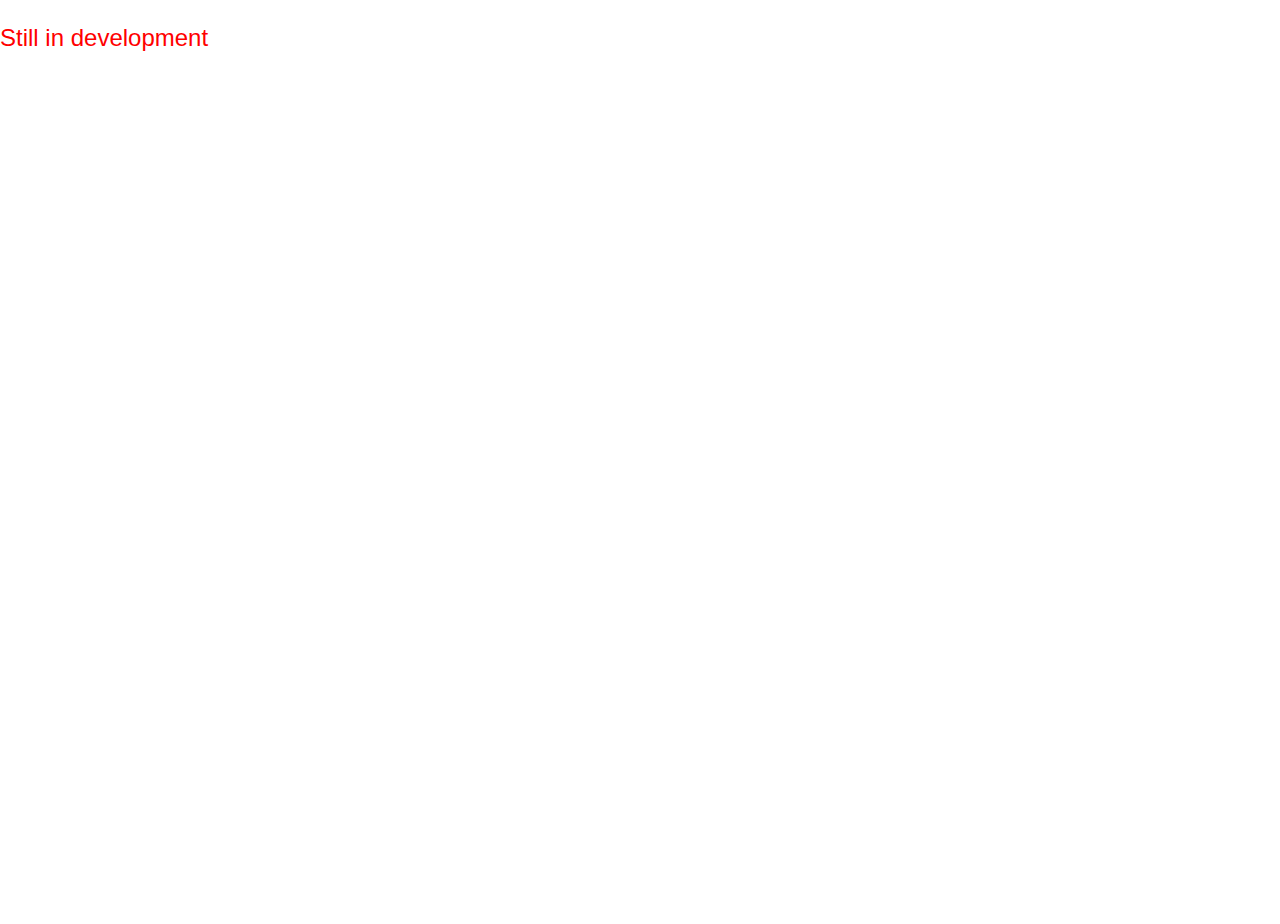
<file: server.html>
<!DOCTYPE html>
<html>
<head>
		<meta charset="UTF-8" />
		<meta name="viewport" content="width=device-width, initial-scale=1.0" />
		<meta name="description" content="Play minecraft 1.12 in your browser" />
		<meta name="keywords" content="eaglercraft, eaglercraftx, minecraft, 1.12" />
       <title>Server</title>
    <meta property="og:locale" content="en-US" />
		<meta property="og:type" content="website" />
		<meta property="og:title" content="Eaglercraft 1.12 By EaglerDevs" />
		<meta property="og:description" content="Play minecraft 1.12 in your browser" />
		<meta property="og:image" content="favicon.png" />
		<link type="image/png" rel="shortcut icon" href="favicon.png" />
    <title>Server</title>
</head>
<body style="margin:0px;width:100vw;height:100vh;overflow:hidden;" id="game_frame">
    <div id="developmentMessage">
        <p>Still in development</p>
    </div>

    <script type="text/javascript">
        const developmentMessage = document.getElementById("developmentMessage");
        developmentMessage.style.fontFamily = "Arial, sans-serif";
        developmentMessage.style.fontSize = "24px";
        developmentMessage.style.color = "red";
    </script>
</body>
</html>
</file>
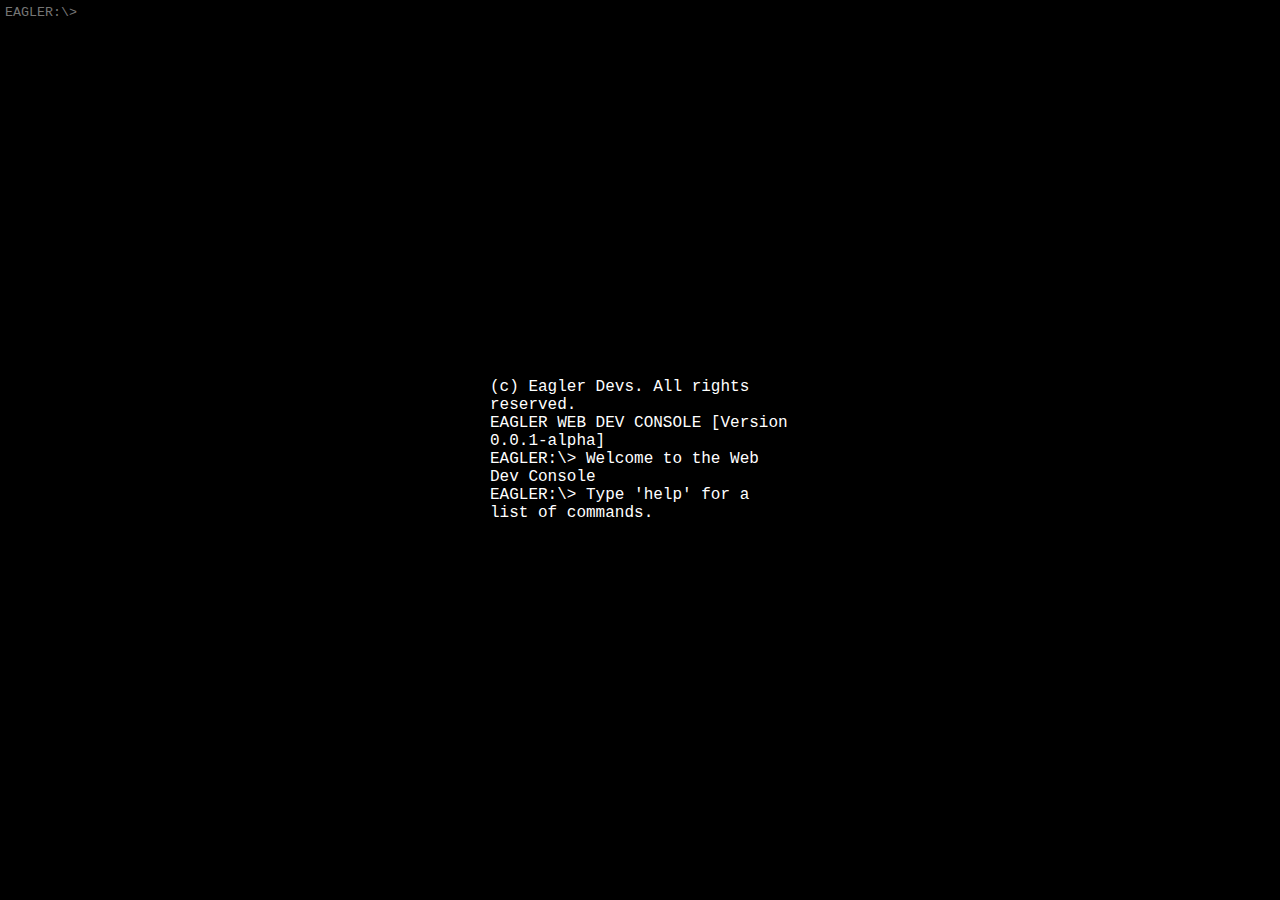
<file: EAGLER WEB DEV CONSOLE/EAGLERWEBDEVCONSOLE.html>
<!DOCTYPE html>
<html>
	<head>
		<meta charset="UTF-8" />
		<meta name="viewport" content="width=device-width, initial-scale=1.0" />
		<meta name="description" content="Play minecraft 1.12 in your browser" />
		<meta name="keywords" content="eaglercraft, eaglercraftx, minecraft, 1.12" />
		<title>EAGLER WEB DEV CONSOLE</title>
		<meta property="og:locale" content="en-US" />
		<meta property="og:type" content="website" />
		<meta property="og:title" content="EAGLER WEB DEV CONSOLE" />
		<meta property="og:description" content="Play minecraft 1.12 in your browser" />
		<meta property="og:image" content="/favicon.png" />
		<link type="image/png" rel="shortcut icon" href="/favicon.png" />
		  <link rel="stylesheet" href="styles.css">
    	</head>
	<body>

		
         <div id="consoleModal"></div>
	<div class="modal-content" id="console"></div>
    <input type="text" id="input" placeholder="EAGLER:\>" autofocus>
		   </div>

		
   <script>
        const consoleModal = document.getElementById("consoleModal");
        const consoleDiv = document.getElementById("console");
        const input = document.getElementById("input");

        // Define available commands and their descriptions
        const availableCommands = {
            "help": "Display a list of available commands.",
            "clear": "Clear the console screen.",
        };

        // Function to display the list of available commands
        function displayAvailableCommands() {
            writeToConsole("Available Commands:");
            for (const command in availableCommands) {
                const description = availableCommands[command];
                writeToConsole(`- ${command}: ${description}`);
            }
        }

        // Function to display a message in the console
        function writeToConsole(message) {
            consoleDiv.innerHTML += message + "<br>";
            consoleDiv.scrollTop = consoleDiv.scrollHeight;
        }

        // Function to handle user input
        function handleInput() {
            const command = input.value.trim();
            input.value = "";

            if (command === "help") {
                displayAvailableCommands();
            } else if (command === "clear") {
                consoleDiv.innerHTML = "";
            } else {
              
                writeToConsole(input.placeholder + command);
            }
        }

        // Handle Enter key press in the input field
        input.addEventListener("keydown", function(event) {
            if (event.key === "Enter") {
                handleInput();
            }
        });
	   
        writeToConsole("(c) Eagler Devs. All rights reserved.");
        writeToConsole("EAGLER WEB DEV CONSOLE  [Version 0.0.1-alpha]");
        writeToConsole("EAGLER:\\> Welcome to the Web Dev Console");
        writeToConsole("EAGLER:\\> Type 'help' for a list of commands.");
    </script>
	</body>
</html>
</file>
<file: EAGLER WEB DEV CONSOLE/styles.css>
/* styles.css */

/* General styles */

       body {
            background-color: black;
            color: white;
            font-family: "Courier New", monospace;
            margin: 0;
            padding: 0;
            overflow: hidden;
        }

 .modal {
            display: none;
            position: fixed;
            top: 0;
            left: 0;
            width: 100%;
            height: 100%;
            background-color: rgba(0, 0, 0, 0.8);
            z-index: 1;
        }

        .modal-content {
            position: absolute;
            top: 50%;
            left: 50%;
            transform: translate(-50%, -50%);
            background-color: black;
            color: white;
            width: 300px;
            padding: 10px;
            overflow-y: auto;
        }

        #input {
            width: 100%;
            padding: 5px;
            background-color: black;
            color: white;
            border: none;
            outline: none;
            font-family: "Courier New", monospace;
        }
</file>
